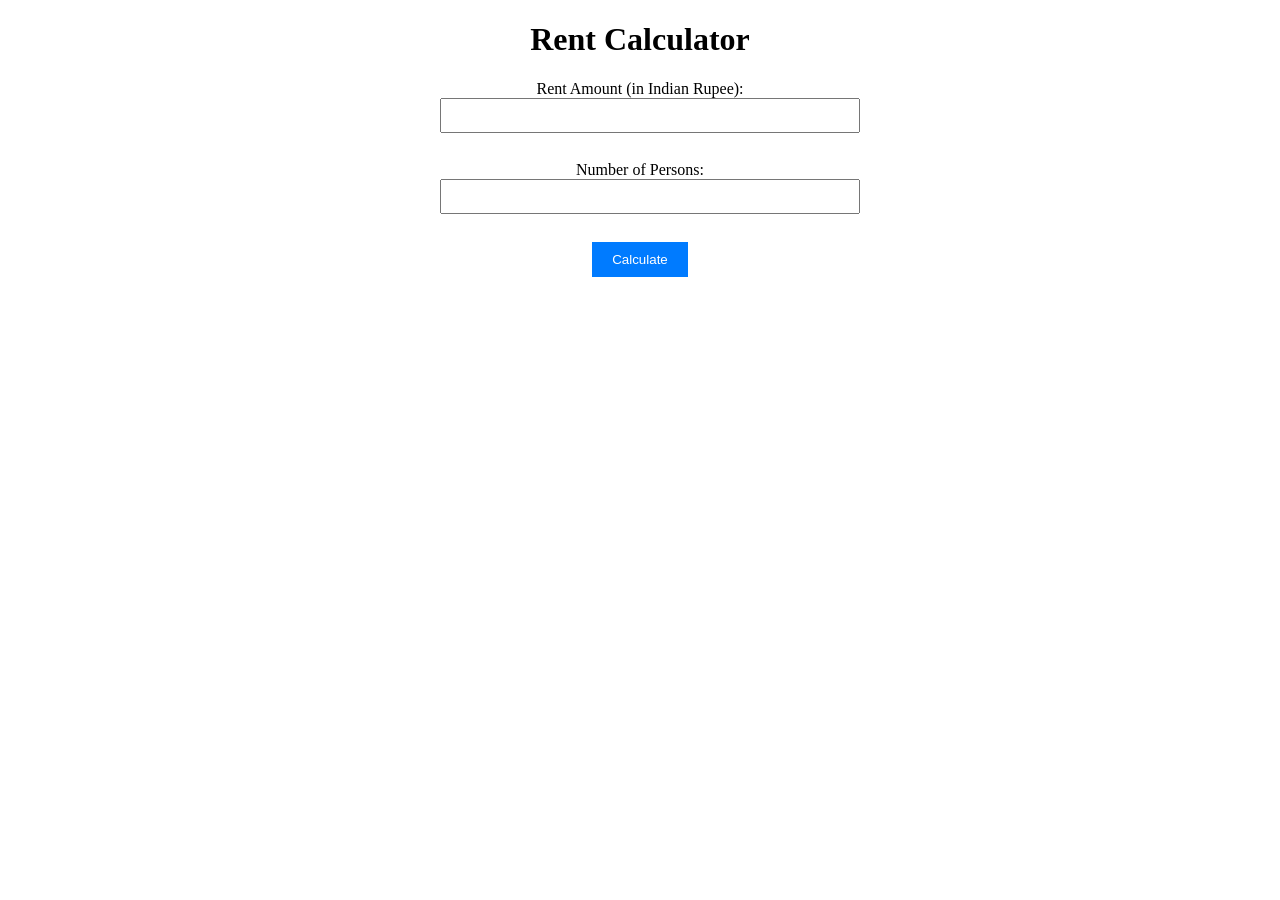
<file: index.html>
<!DOCTYPE html>
<html lang="en">
<head>
  <meta charset="UTF-8">
  <meta name="viewport" content="width=device-width, initial-scale=1.0">
  <link rel="stylesheet" href="./css/rent.css">
  <title>Rent Calculator</title>
</head>
<body>
  <div class="container">
    <h1>Rent Calculator</h1>
    <form id="rentForm">
      <label for="rentAmount">Rent Amount (in Indian Rupee):</label>
      <input type="number" id="rentAmount" min="0" required><br><br>
      <label for="numberOfPersons">Number of Persons:</label>
      <input type="number" id="numberOfPersons" min="1" required><br><br>
      <button type="submit">Calculate</button>
    </form>
    <div id="results"></div>
  </div>
<!-- Popup div -->
<!-- Popup div -->
<div id="popup" class="popup">
  <div class="popup-content">
    <span class="close">&times;</span>
    <div id="popupContent">
      <!-- Text field for extra spend amount -->
      <label for="extraSpend">Extra Spend Amount (INR):</label>
      <input type="number" id="extraSpend" min="0">
      <button id="confirmExtraSpend">Confirm</button>
      <button id="saveExtraSpend">Save</button>
    </div>
  </div>
</div>
<script src="./js/rent.js"></script>
</body>
</html>
</file>
<file: css/rent.css>
/* CSS styles */
    .container {
        max-width: 400px;
        margin: 0 auto;
        text-align: center;
      }
  
      input[type="number"] {
        width: 100%;
        padding: 8px;
        margin-bottom: 10px;
      }
  
      button {
        padding: 10px 20px;
        background-color: #007bff;
        color: #fff;
        border: none;
        cursor: pointer;
      }
  
      button:hover {
        background-color: #0056b3;
      }
  
      /* Popup styles */
      .popup {
        display: none; /* Hidden by default */
        position: fixed; /* Stay in place */
        z-index: 1; /* Sit on top */
        left: 0;
        top: 0;
        width: 100%; /* Full width */
        height: 100%; /* Full height */
        overflow: auto; /* Enable scroll if needed */
        background-color: rgba(0,0,0,0.4); /* Black w/ opacity */
      }
  
      .popup-content {
        background-color: #fefefe;
        margin: 15% auto; /* 15% from the top and centered */
        padding: 20px;
        border: 1px solid #888;
        width: 80%; /* Could be more or less, depending on screen size */
      }
  
      .close {
        color: #aaa;
        float: right;
        font-size: 28px;
        font-weight: bold;
      }
  
      .close:hover,
      .close:focus {
        color: black;
        text-decoration: none;
        cursor: pointer;
      }
</file>
